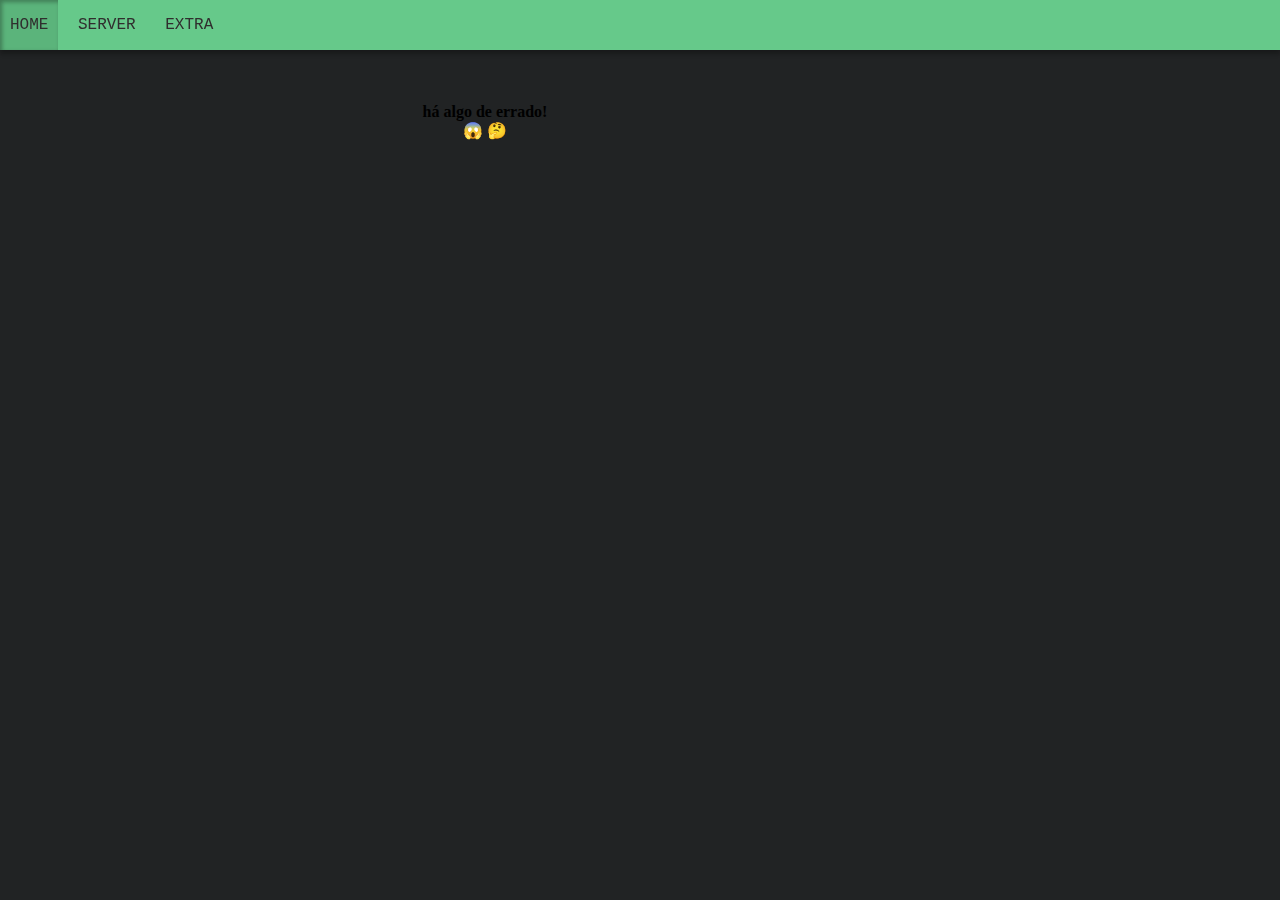
<file: index.html>
<!DOCTYPE html>
<html>

<head>
   <meta charset="utf-8" />
   <meta name="viewport" content="width=device-width, initial-scale=1" />
   <link href="css/style.css" rel="stylesheet">
</head>

<body>

   <nav class="menu">
         <a class="item" href="page/login.html">HOME</a>
         <a class="item" href="backend/server.php">SERVER</a>
         <a class="item" >EXTRA</a>
   </nav>

   <section>
      <div class="content">
         <p>This a text for tests that does not have nothing to do whitout</p>
         <div class="grid"></div>
      </div>
   </section>

   <noscript>
      <p>Essa página só funciona com o Javascript habilitado</p>
      <p>active o Javascript nas configurações do seu navegador</p>
   </noscript>

   <script type="text/javascript" src="js/script.js"></script>

</body>

</html>
</file>
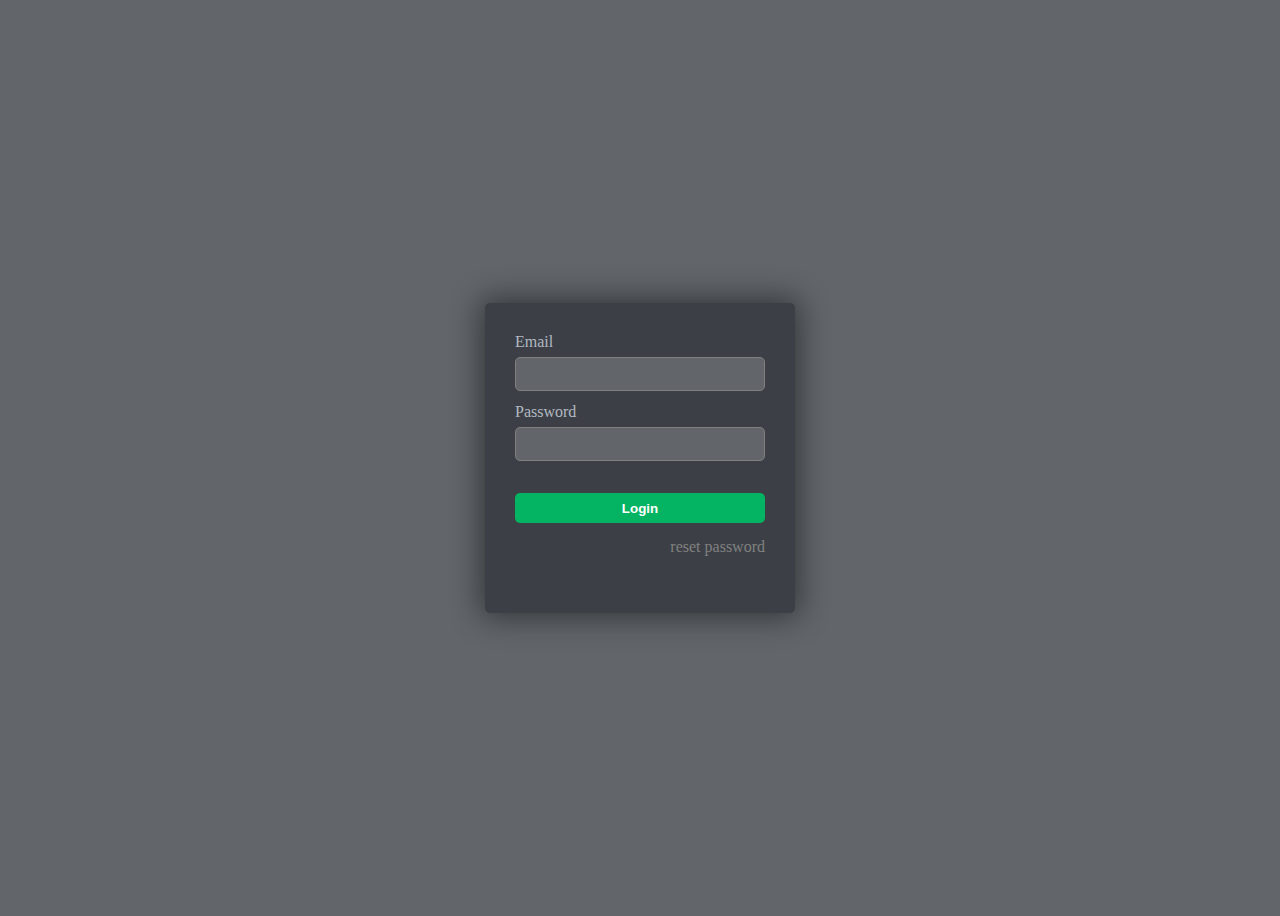
<file: page/login.html>
<!DOCTYPE html>
<html lang="en">

<head>
    <meta charset="UTF-8">
    <meta http-equiv="X-UA-Compatible" content="IE=edge">
    <meta name="viewport" content="width=device-width, initial-scale=1.0">
    <link rel="stylesheet" href="../css/login.css" type="text/css">
    <title>Document</title>
</head>

<body>
    <div class="container">
        <form action="../server" target="_self">
            <label>Email</label>
            <input type="email" name="email" id="email">
            <label>Password</label>
            <input type="password" name="password" id="name">
            <button type="submit">Login</button>

            <a href="reset.html">reset password</a>
        </form>
    </div>
</body>

</html>
</file>
<file: css/style.css>
body {
   background-color: rgb(33, 35, 36);
   padding: 0px;
   margin: 0px;
}

.menu {
   font-family: 'Courier New', Courier, monospace;
   background-color: #66c98a;
   box-shadow: 0 4px 4px #0a0a0a55;
   top: 0;
   height: 50px;
   position: fixed;
   width: 100%;
}

.item {
   color: rgb(48, 46, 46);
   display: inline-block;
   padding: 1em 10px;
}

.item:hover {
   box-shadow: inset 2px 2px 4px #0a0a0a55;
   background-color: rgba(0, 0, 0, 0.103);
}

#text-section {
   margin-top: 60px;
   padding-left: 10px;
}

.grid {
   margin: 5px;
   margin-top: 30px;
   text-align: center;
}

.menu a {
   color: rgb(48, 46, 46);
  text-decoration: none;
}

.menu a:visited {
   color: rgb(48, 46, 46);
}

#image_item {
   color: black;
   display: inline-block;
   background-color: rgb(60, 64, 66);
   box-shadow: 0 0 3px #3838384c;
   border-radius: 4px;
   margin: 5px;
   width: 120px;
   transition: all .1s ease-in-out;
}
#image_item:hover {
   transform: scale(1.1);
}

img {
   display: block;
   width: 100px;
   height: 100px;
   margin: 10px auto;
   background-position: center center;
}

@media (min-width: 600px) {
   .grid {
      width: 75%;
   }

   #text-section {
      margin-top: 60px;
      padding-left: 50px;
   }
}

p {
   color: aqua;
}
</file>
<file: css/login.css>
html {
    background-color: rgb(98, 102, 107);
}

body {
    color: rgb(255, 255, 255);
    display: flex;
    flex-direction: column;
    align-items: center;
    justify-content: center;
    height: 100vh;
}

form {
    box-shadow: 0px 0px 30px 5px rgba(0, 0, 0, 0.466);
    position: relative;
    align-items: center;
    display: inline-block;
    background-color: rgb(60, 64, 70);
    border-radius: 5px;
    padding: 30px;
    height: 250px;
    width: 250px;
}

input[type="password"],
input[type="email"] {
    background-color: rgb(98, 102, 107);
    border: 1px solid gray;
    border-radius: 5px;
    height: 34px;
    padding: 4px;
    box-sizing: border-box;
    margin-bottom: 12px;
    margin-top: 6px;
    width: 100%;
}

button[type="submit"] {
    background-color: rgb(5, 180, 98);
    border: none;
    border-radius: 5px;
    color: white;
    margin-top: 20px;
    width: 100%;
    height: 30px;
    font-weight: bold;
    padding: 4px;
    transition: all 300ms;
}

label {
    color: #b2b9c2;
}

button[type="submit"]:hover {
    color: rgba(0, 0, 0, 0.87);
    box-shadow: 0px 0px 12px 5px rgb(4, 255, 213);
    background-color: rgba(255, 255, 255, 0.993);
}

a {
    color: gray;
    margin-top: 15px;
    text-align-last: left;
    text-decoration: none;
    float: right;
}

@media (max-width: 600px) { 

    form {
        padding: 25px;
        height: 240px;
    }

    button[type="submit"] {
        height: 40px;
    }

    input[type="password"],
    input[type="email"] {
        height: 36px;
    }

}
</file>
